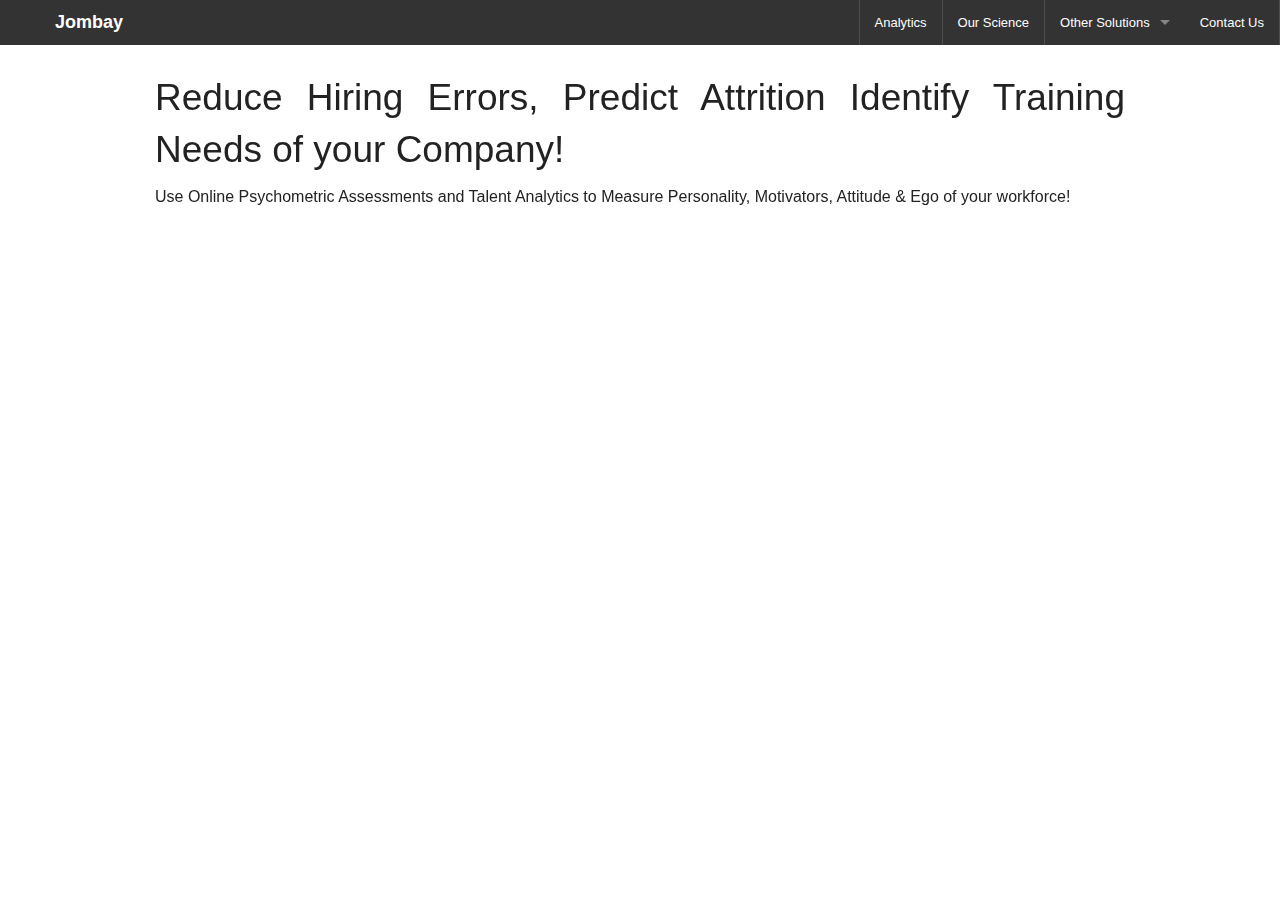
<file: index.html>
<!DOCTYPE html>
<html lang="en">
  <head>
    <meta charset="UTF-8">
    <title>Jombay</title>
    <link rel="stylesheet" href="css/foundation.css">
    <link rel="stylesheet" href="css/app.css">
    <link rel="stylesheet" type="text/css" href="font/font-awesome.css">
    <script src="js/vendor/jquery-1.11.1.min.js"></script>
    <script src="js/foundation.min.js"></script>
  </head>
  <body>
    <div class="off-canvas-wrap docs-wrap" data-offcanvas="">
      <div class="inner-wrap">      
        <nav class="tab-bar hide-for-small">
          <section class="right tab-bar-section">
            <h1 class="title">Jombay</h1>
          </section>
          <section class="top-bar-section">
            <ul class="right">
              <li class="divider"></li>
              <li class="not-click">
                <a href="#" class="">Analytics</a>
              </li>
              <li class="divider"></li>
              <li class="not-click">
                <a href="#" class="">Our Science</a>
              </li>
              <li class="divider"></li>
              <li class="has-dropdown not-click">
                <a href="#" class="">Other Solutions</a>
                <ul class="dropdown"><li class="title back js-generated"><h5><a href="javascript:void(0)">Back</a></h5></li><li class="parent-link show-for-small"><a class="parent-link js-generated" href="http://foundation.zurb.com/learn/features.html">Learn</a></li>
                  <li><a href="http://foundation.zurb.com/learn/features.html">Academic</a></li>
                  <li><a href="http://foundation.zurb.com/learn/faq.html">Retail</a></li>
                  <li><a href="http://foundation.zurb.com/learn/case-washington-post.html">Financial</a></li>
                </ul>
              </li>
              <li class="not-click">
                <a href="#" class="">Contact Us</a>
              </li>
              <li class="divider"></li>
            </ul>
          </section>
        </nav>
        <nav class="tab-bar show-for-small">
          <section class="left-small">
            <a class="left-off-canvas-toggle menu-icon"><span></span></a>
          </section>
          <section class="right tab-bar-section">
            <h1 class="title">Jombay</h1>
          </section>
        </nav>
        <aside class="left-off-canvas-menu show-for-small">
          <ul class="off-canvas-list">
            <li><label>Jombay</label></li>
            <li><a href="#">Analytics</a></li>
            <li><a href="#">Our Science</a></li>
            <li><a href="#">Other Solutions</a></li>
            <li><a href="#">Contact Us</a></li>
          </ul>
        </aside>
        <section class="main-section">
          <div class="row">
            <div class="large-12 columns hide-for-small">
              <br>
              <h2 class="text-justify">
              Reduce Hiring Errors,
              Predict Attrition
              Identify Training Needs of your Company!
              </h2>
              <p>
              Use Online Psychometric Assessments and Talent Analytics to Measure Personality, Motivators, Attitude & Ego of your workforce!
              </p>
            </div>
            <div class="large-12 columns show-for-small sec_1">
              <br/>
              <div class="row text-center">
                <div class="large-12 columns">
                  <i class="fa-group font-huge"></i>
                  <p>Reduce hiring errors</p>
                </div>
              </div>
              <div class="row text-center">
                <div class="large-12 columns">
                  <i class="fa-frown-o font-huge"></i>
                  <p>Predict Attrition</p>
                </div>
              </div>
              <div class="row text-center">
                <div class="large-12 columns">
                  <i class="fa-institution font-huge"></i>
                  <p>Tranining Requirements</p>
                </div>
              </div>
              <div class="row text-center">
                <div class="large-12 columns">
                  <i class="fa-bolt font-huge"></i>
                  <p>Find Leadership Potential</p>
                </div>
              </div>
            </div>
            <div class="large-12 columns show-for-small sec_2">
              <br/>
              <div class="row text-center">
                <h2>What differenciates Us?</h2>
              </div>
              <div class="row text-center">
                <ul class="example-orbit-content" data-orbit>
                  <li data-orbit-slide="headline-1">
                    <div>
                      <h2>Customized Assessments</h2>
                      <h4>Customize assessments to every job role and competency. No force fitting!</h4>
                    </div>
                  </li>
                  <li data-orbit-slide="headline-2">
                    <div>
                      <h2>Simplicty</h2>
                      <h4>Simple language. No jargons! Intuitive reports. No need of an interpretor or psychologist!</h4>
                    </div>
                  </li>
                  <li data-orbit-slide="headline-3">
                    <div>
                      <h2>Integrated Talent Analytics</h2>
                      <h4>Actionable insights into Benchmarking of Talent, Training Needs Identifications, Attrition Analysis!</h4>
                    </div>
                  </li>
                  <li data-orbit-slide="headline-4">
                    <div>
                      <h2>Scientifically Validated</h2>
                      <h4>Built on globally proven theories. Profiled more than 1 million professionals!</h4>
                    </div>
                  </li>
                </ul>
              </div>
            </div>
          </div>
        </section>
      </div>
      <a class="exit-off-canvas"></a>
    </div>
  </div>
  <script>
  $(document).foundation();
  </script>
</body>
</html>
</file>
<file: css/app.css>
li{
  list-style: none;
}
.bg-black{
  background: #000;
}
.font-huge{
  font-size: 8em;
}
.sec_1{
  background: #28BE9B;
}
.sec_2
{
  background: #fcd059;
}
.sec_3{
  background: #fff;
}
</file>
